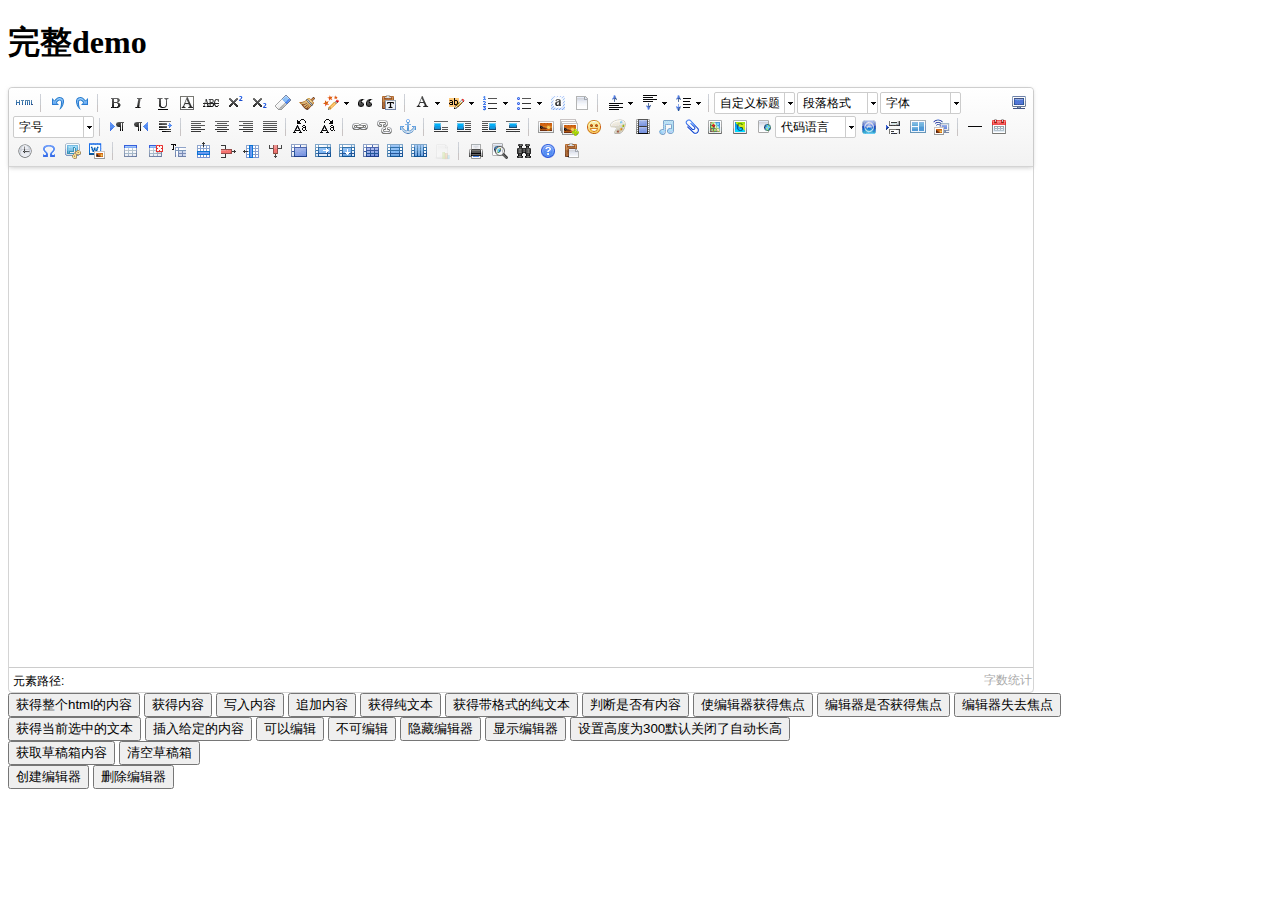
<file: CCPFUCK/extra_apps/DjangoUeditor/static/ueditor/index.html>
<!DOCTYPE HTML PUBLIC "-//W3C//DTD HTML 4.01 Transitional//EN"
        "http://www.w3.org/TR/html4/loose.dtd">
<html>
<head>
    <title>完整demo</title>
    <meta http-equiv="Content-Type" content="text/html;charset=utf-8"/>
    <script type="text/javascript" charset="utf-8" src="ueditor.config.js"></script>
    <script type="text/javascript" charset="utf-8" src="ueditor.all.min.js"> </script>
    <!--建议手动加在语言，避免在ie下有时因为加载语言失败导致编辑器加载失败-->
    <!--这里加载的语言文件会覆盖你在配置项目里添加的语言类型，比如你在配置项目里配置的是英文，这里加载的中文，那最后就是中文-->
    <script type="text/javascript" charset="utf-8" src="lang/zh-cn/zh-cn.js"></script>

    <style type="text/css">
        div{
            width:100%;
        }
    </style>
</head>
<body>
<div>
    <h1>完整demo</h1>
    <script id="editor" type="text/plain" style="width:1024px;height:500px;"></script>
</div>
<div id="btns">
    <div>
        <button onclick="getAllHtml()">获得整个html的内容</button>
        <button onclick="getContent()">获得内容</button>
        <button onclick="setContent()">写入内容</button>
        <button onclick="setContent(true)">追加内容</button>
        <button onclick="getContentTxt()">获得纯文本</button>
        <button onclick="getPlainTxt()">获得带格式的纯文本</button>
        <button onclick="hasContent()">判断是否有内容</button>
        <button onclick="setFocus()">使编辑器获得焦点</button>
        <button onmousedown="isFocus(event)">编辑器是否获得焦点</button>
        <button onmousedown="setblur(event)" >编辑器失去焦点</button>

    </div>
    <div>
        <button onclick="getText()">获得当前选中的文本</button>
        <button onclick="insertHtml()">插入给定的内容</button>
        <button id="enable" onclick="setEnabled()">可以编辑</button>
        <button onclick="setDisabled()">不可编辑</button>
        <button onclick=" UE.getEditor('editor').setHide()">隐藏编辑器</button>
        <button onclick=" UE.getEditor('editor').setShow()">显示编辑器</button>
        <button onclick=" UE.getEditor('editor').setHeight(300)">设置高度为300默认关闭了自动长高</button>
    </div>

    <div>
        <button onclick="getLocalData()" >获取草稿箱内容</button>
        <button onclick="clearLocalData()" >清空草稿箱</button>
    </div>

</div>
<div>
    <button onclick="createEditor()">
    创建编辑器</button>
    <button onclick="deleteEditor()">
    删除编辑器</button>
</div>

<script type="text/javascript">

    //实例化编辑器
    //建议使用工厂方法getEditor创建和引用编辑器实例，如果在某个闭包下引用该编辑器，直接调用UE.getEditor('editor')就能拿到相关的实例
    var ue = UE.getEditor('editor');


    function isFocus(e){
        alert(UE.getEditor('editor').isFocus());
        UE.dom.domUtils.preventDefault(e)
    }
    function setblur(e){
        UE.getEditor('editor').blur();
        UE.dom.domUtils.preventDefault(e)
    }
    function insertHtml() {
        var value = prompt('插入html代码', '');
        UE.getEditor('editor').execCommand('insertHtml', value)
    }
    function createEditor() {
        enableBtn();
        UE.getEditor('editor');
    }
    function getAllHtml() {
        alert(UE.getEditor('editor').getAllHtml())
    }
    function getContent() {
        var arr = [];
        arr.push("使用editor.getContent()方法可以获得编辑器的内容");
        arr.push("内容为：");
        arr.push(UE.getEditor('editor').getContent());
        alert(arr.join("\n"));
    }
    function getPlainTxt() {
        var arr = [];
        arr.push("使用editor.getPlainTxt()方法可以获得编辑器的带格式的纯文本内容");
        arr.push("内容为：");
        arr.push(UE.getEditor('editor').getPlainTxt());
        alert(arr.join('\n'))
    }
    function setContent(isAppendTo) {
        var arr = [];
        arr.push("使用editor.setContent('欢迎使用ueditor')方法可以设置编辑器的内容");
        UE.getEditor('editor').setContent('欢迎使用ueditor', isAppendTo);
        alert(arr.join("\n"));
    }
    function setDisabled() {
        UE.getEditor('editor').setDisabled('fullscreen');
        disableBtn("enable");
    }

    function setEnabled() {
        UE.getEditor('editor').setEnabled();
        enableBtn();
    }

    function getText() {
        //当你点击按钮时编辑区域已经失去了焦点，如果直接用getText将不会得到内容，所以要在选回来，然后取得内容
        var range = UE.getEditor('editor').selection.getRange();
        range.select();
        var txt = UE.getEditor('editor').selection.getText();
        alert(txt)
    }

    function getContentTxt() {
        var arr = [];
        arr.push("使用editor.getContentTxt()方法可以获得编辑器的纯文本内容");
        arr.push("编辑器的纯文本内容为：");
        arr.push(UE.getEditor('editor').getContentTxt());
        alert(arr.join("\n"));
    }
    function hasContent() {
        var arr = [];
        arr.push("使用editor.hasContents()方法判断编辑器里是否有内容");
        arr.push("判断结果为：");
        arr.push(UE.getEditor('editor').hasContents());
        alert(arr.join("\n"));
    }
    function setFocus() {
        UE.getEditor('editor').focus();
    }
    function deleteEditor() {
        disableBtn();
        UE.getEditor('editor').destroy();
    }
    function disableBtn(str) {
        var div = document.getElementById('btns');
        var btns = UE.dom.domUtils.getElementsByTagName(div, "button");
        for (var i = 0, btn; btn = btns[i++];) {
            if (btn.id == str) {
                UE.dom.domUtils.removeAttributes(btn, ["disabled"]);
            } else {
                btn.setAttribute("disabled", "true");
            }
        }
    }
    function enableBtn() {
        var div = document.getElementById('btns');
        var btns = UE.dom.domUtils.getElementsByTagName(div, "button");
        for (var i = 0, btn; btn = btns[i++];) {
            UE.dom.domUtils.removeAttributes(btn, ["disabled"]);
        }
    }

    function getLocalData () {
        alert(UE.getEditor('editor').execCommand( "getlocaldata" ));
    }

    function clearLocalData () {
        UE.getEditor('editor').execCommand( "clearlocaldata" );
        alert("已清空草稿箱")
    }
</script>
</body>
</html>
</file>
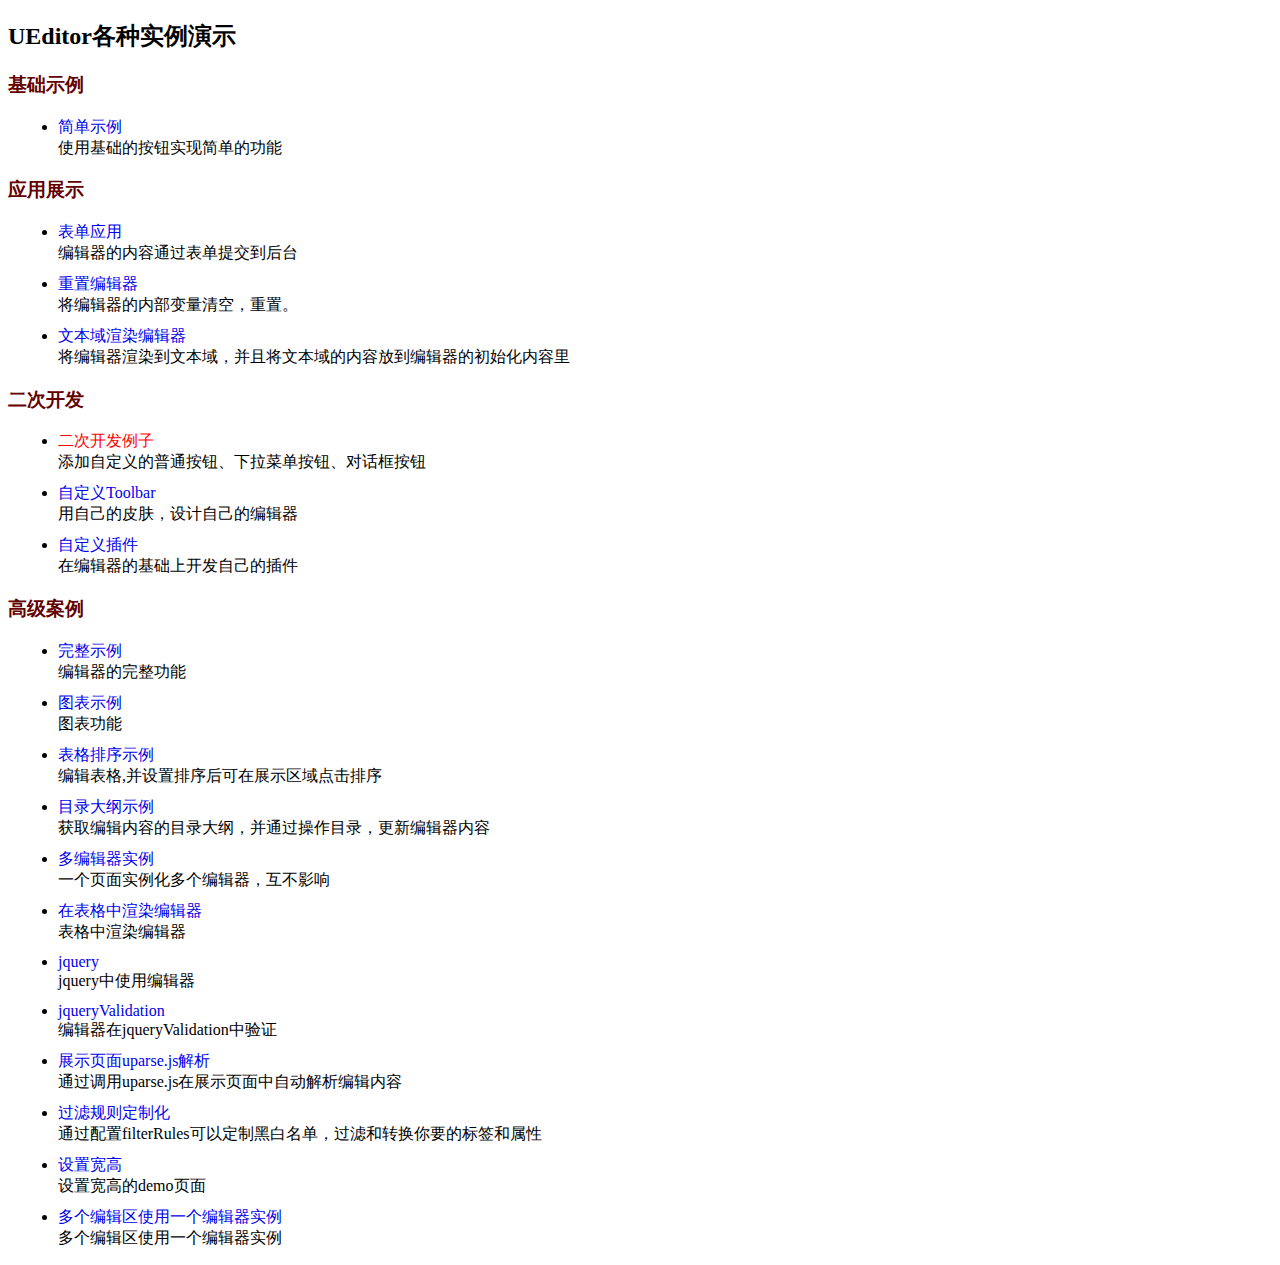
<file: CCPFUCK/extra_apps/DjangoUeditor/static/ueditor/_examples/index.html>
<!DOCTYPE HTML>
<html>
<head>
    <meta http-equiv="Content-Type" content="text/html; charset=utf-8" />
    <title></title>
    <style type="text/css">
        h3{
            color:#630000;
        }
        ul li{
            margin: 10px;
        }
        a:link,a:active,a:visited{
            color: #0000EE;
        }
        a{
            text-decoration: none;
        }
    </style>
</head>
<body>
<h2>UEditor各种实例演示</h2>
<h3>基础示例</h3>
<ul>
    <li>
        <a href="simpleDemo.html" target="_self">简单示例</a><br/>
        使用基础的按钮实现简单的功能
    </li>
</ul>
<h3>应用展示</h3>
<ul>
    <li>
        <a href="submitFormDemo.html" target="_self">表单应用</a><br/>
        编辑器的内容通过表单提交到后台
    </li>
    <li>
        <a href="resetDemo.html" target="_self">重置编辑器</a><br/>
        将编辑器的内部变量清空，重置。
    </li>
    <li>
        <a href="textareaDemo.html" target="_self">文本域渲染编辑器</a><br/>
        将编辑器渲染到文本域，并且将文本域的内容放到编辑器的初始化内容里
    </li>
</ul>
<h3>二次开发</h3>
<ul>
    <li>
        <a style="color:red;" href="customizeToolbarUIDemo.html" target="_self">二次开发例子</a><br/>
        添加自定义的普通按钮、下拉菜单按钮、对话框按钮
    </li>
    <li>
        <a href="customToolbarDemo.html" target="_self">自定义Toolbar</a><br/>
        用自己的皮肤，设计自己的编辑器
    </li>
    <li>
        <a href="customPluginDemo.html" target="_self">自定义插件</a><br/>
        在编辑器的基础上开发自己的插件
    </li>
</ul>
<h3>高级案例</h3>
<ul>
    <li>
        <a href="completeDemo.html" target="_self">完整示例</a><br/>
        编辑器的完整功能
    </li>
    <li>
        <a href="charts.html" target="_self"  >图表示例</a><br/>
        图表功能
    </li>
    <li>
        <a href="sortableDemo.html" target="_self" >表格排序示例</a><br/>
        编辑表格,并设置排序后可在展示区域点击排序
    </li>
    <li>
        <a href="sectionDemo.html" target="_self" >目录大纲示例</a><br/>
        获取编辑内容的目录大纲，并通过操作目录，更新编辑器内容
    </li>
    <li>
        <a href="multiDemo.html" target="_self">多编辑器实例</a><br/>
        一个页面实例化多个编辑器，互不影响
    </li>
    <li>
        <a href="renderInTable.html" target="_self">在表格中渲染编辑器</a><br/>
        表格中渲染编辑器
    </li>
    <li>
        <a href="jqueryCompleteDemo.html" target="_self">jquery</a><br/>
        jquery中使用编辑器
    </li>
    <li>
        <a href="jqueryValidation.html" target="_self">jqueryValidation</a><br/>
        编辑器在jqueryValidation中验证
    </li>
    <li>
        <a href="uparsedemo.html" target="_self">展示页面uparse.js解析</a><br/>
        通过调用uparse.js在展示页面中自动解析编辑内容
    </li>
    <li>
        <a href="filterRuleDemo.html" target="_self">过滤规则定制化</a><br/>
        通过配置filterRules可以定制黑白名单，过滤和转换你要的标签和属性
    </li>
    <li>
        <a href="setWidthHeightDemo.html" target="_self">设置宽高</a><br/>
        设置宽高的demo页面
    </li>
    <li>
        <a href="multiEditorWithOneInstance.html" target="_self">多个编辑区使用一个编辑器实例</a><br/>
        多个编辑区使用一个编辑器实例
    </li>
</ul>
<script type="text/javascript">
    var href = location.href;
    if(href.indexOf("http") != 0 ){
        alert("您当前尚未将UEditor部署到服务器环境，部分浏览器下所有弹出框功能的使用会受到限制！");
    }
</script>
</body>
</html>
</file>
